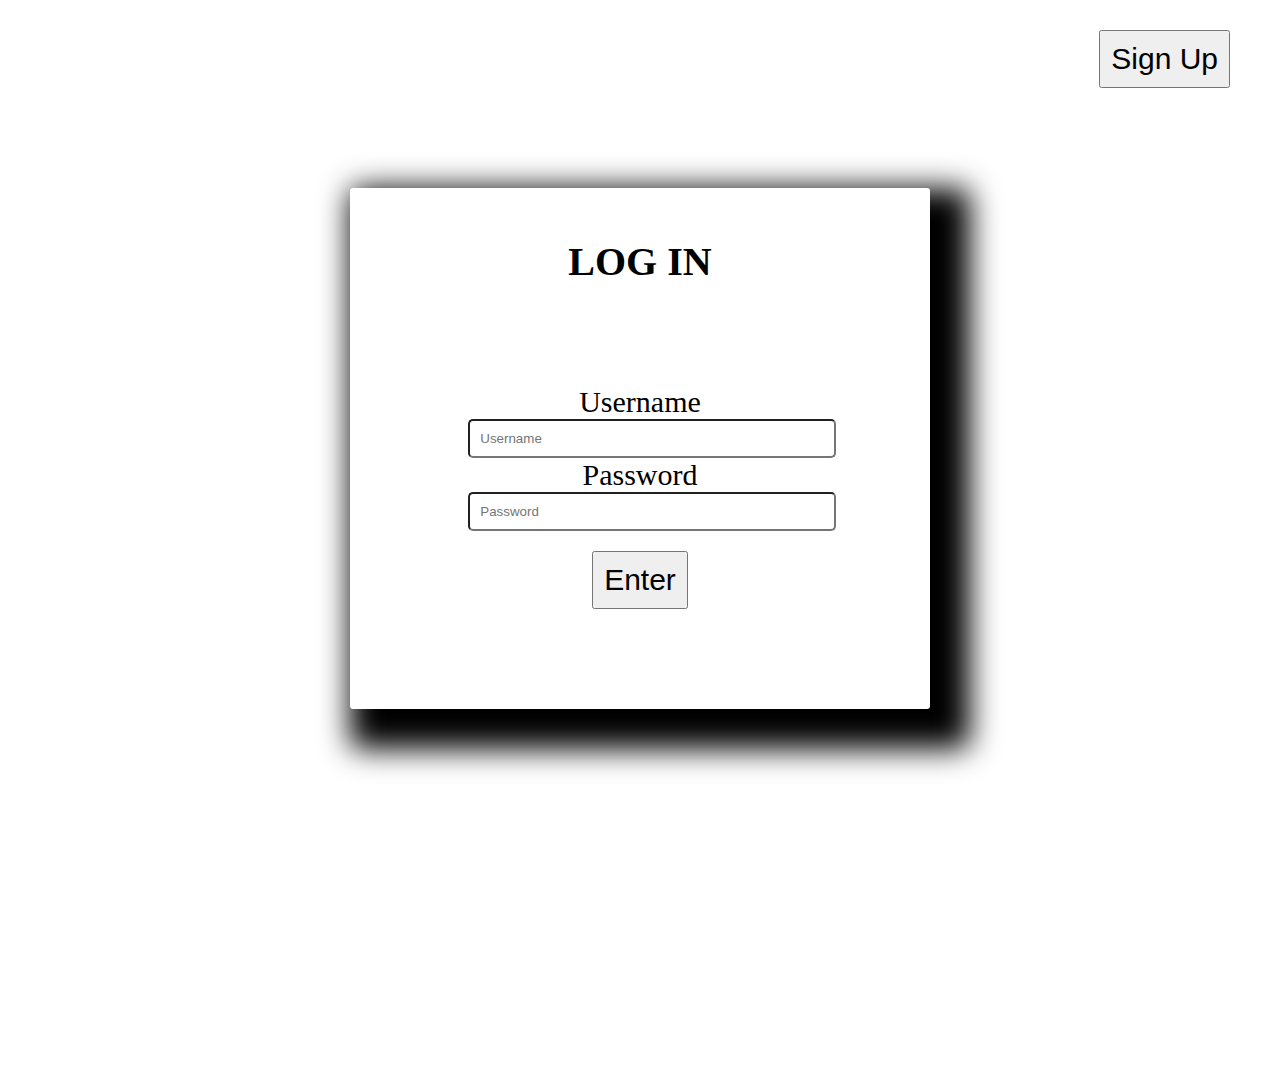
<file: log.html>
<!DOCTYPE html>
<html lang="en">
<head>
    <meta charset="UTF-8">
    <meta http-equiv="X-UA-Compatible" content="IE=edge">
    <meta name="viewport" content="width=device-width, initial-scale=1.0">
    <title>Document</title>
    <link rel="stylesheet" href="log.css">
</head>
<body>
    <section>
        <div class="signup">
            <button><a href="sign.html">Sign Up</a></button>
        </div>
        <div class="login">
        <div>
            <p class="header">LOG IN</p>
            <form>
                <p>Username</p>
                <input type="Username" name="Username" placeholder="Username" id="" >
            </form>
            <form action="">
                <p>Password</p>
                    <input type="password" name="password" placeholder="Password" id="" >
            </form>
            <button><a href="index.html">Enter</a></button>
        </div>
    </div>
    </section>
</body>
</html>
</file>
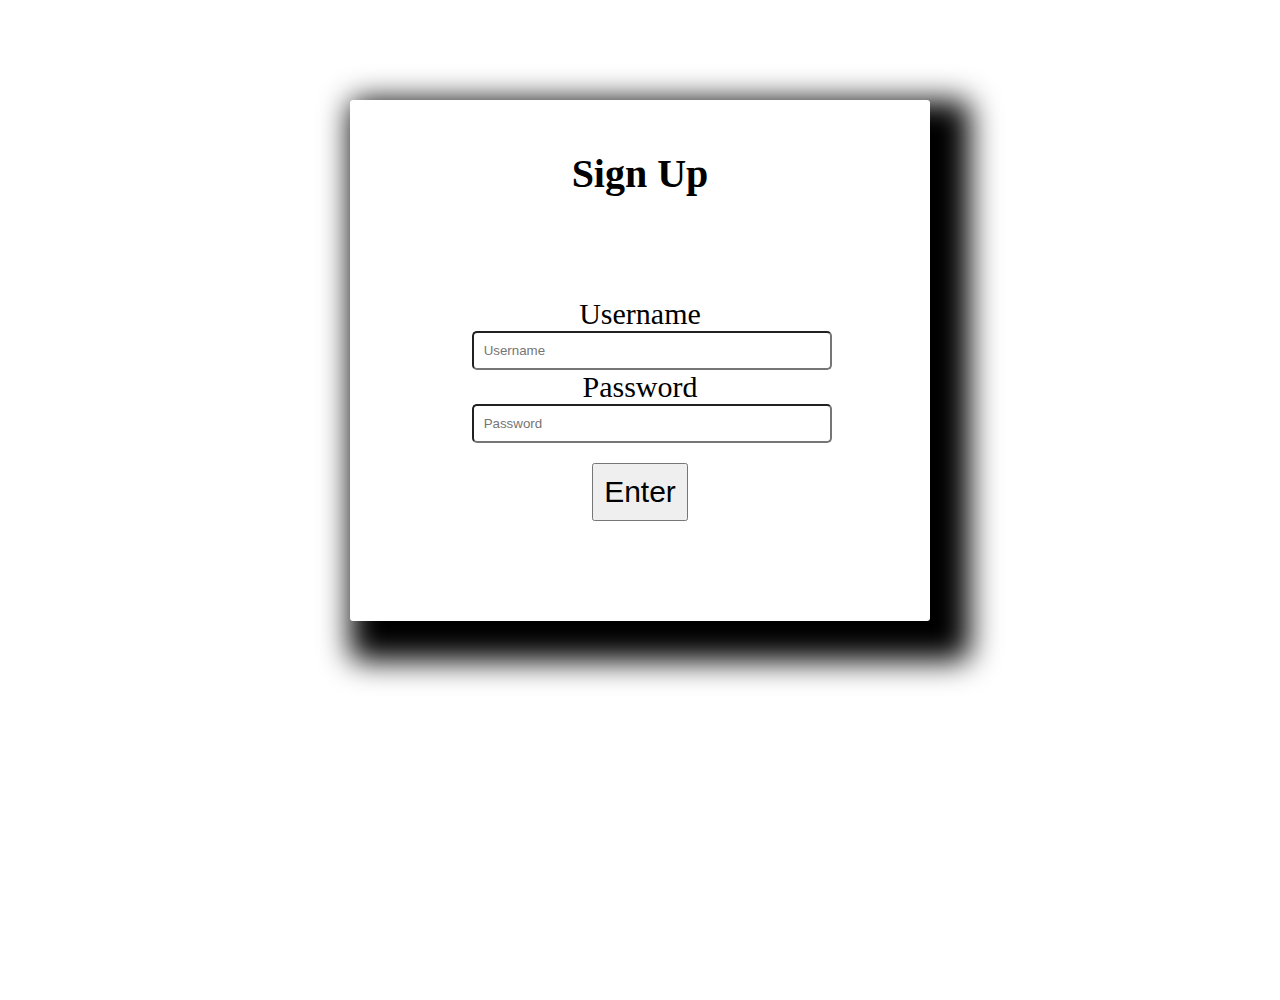
<file: sign.html>
<!DOCTYPE html>
<html lang="en">
<head>
    <meta charset="UTF-8">
    <meta http-equiv="X-UA-Compatible" content="IE=edge">
    <meta name="viewport" content="width=device-width, initial-scale=1.0">
    <title>Document</title>
    <link rel="stylesheet" href="sign.css">
</head>
<body>
    <section>
        <div class="login">
        <div>
            <p class="header">Sign Up</p>
            <form>
                <p>Username</p>
                <input type="Username" name="Username" placeholder="Username" id="" >
            </form>
            <form action="">
                <p>Password</p>
                    <input type="password" name="password" placeholder="Password" id="" >
            </form>
            <button><a href="log.html">Enter</a></button>
        </div>
    </div>
    </section>
    
</body>
</html>
</file>
<file: log.css>
*{
    margin: 0;
    padding: 0;
}
body{
    background-image: url(https://wallpaperaccess.com/full/1583366.jpg);
    background-repeat: no-repeat;
    background-size: cover;
}
section{
    height: 120vh;
}
.login{
    box-shadow: 20px 20px 30px 20px;
    display: flex;
    justify-content: center;
   text-align: center;
   padding: 100px 0 100px 0;
   margin: 100px 350px 100px 350px;
   border-radius: 3px;
}
.header {
    padding: 100px;
    font-size: 40px;
    margin-top: -150px;
    text-align: center;
    font-weight: bold;
}
p{
    font-size: 30px;
}
input{
    padding: 10px;
    border-radius:5px ;
    width: 100%;
}
button{
    font-size: 30px;
    margin-top: 20px;
    padding: 10px;
}
button:hover{
    background-color: red;
    transition-duration: .4s;
    box-shadow: 5px 5px 5px 5px;
}
a{
    text-decoration: none;
    color: black;
}
.signup{
    margin-top: 10px;
    margin-right: 50px;
    font-size: 40px;
    display: flex;
    justify-content: end;
}
</file>
<file: sign.css>
*{
    margin: 0;
    padding: 0;
}
body{
    background-image: url(https://images.cdn3.stockunlimited.net/preview1300/galaxy-background-design_2001581.jpg);
    background-repeat: no-repeat;
    background-size: cover;
}
section{
    height: 100vh;
}
.login{
    box-shadow: 20px 20px 30px 20px;
    display: flex;
    justify-content: center;
   text-align: center;
   padding: 100px 0 100px 0;
   margin: 100px 350px 100px 350px;
   border-radius: 3px;
}
.header {
    padding: 100px;
    font-size: 40px;
    margin-top: -150px;
    text-align: center;
    font-weight: bold;
}
p{
    font-size: 30px;
}
input{
    padding: 10px;
    border-radius:5px ;
    width: 100%;
}
button{
    font-size: 30px;
    margin-top: 20px;
    padding: 10px;
}
button:hover{
    background-color: red;
    transition-duration: .4s;
    box-shadow: 5px 5px 5px 5px;
}
a{
    text-decoration: none;
    color: black;
}
.signup{
    margin-top: 20px;
    margin-right: 50px;
    font-size: 40px;
    display: flex;
    justify-content: end;
}
</file>
